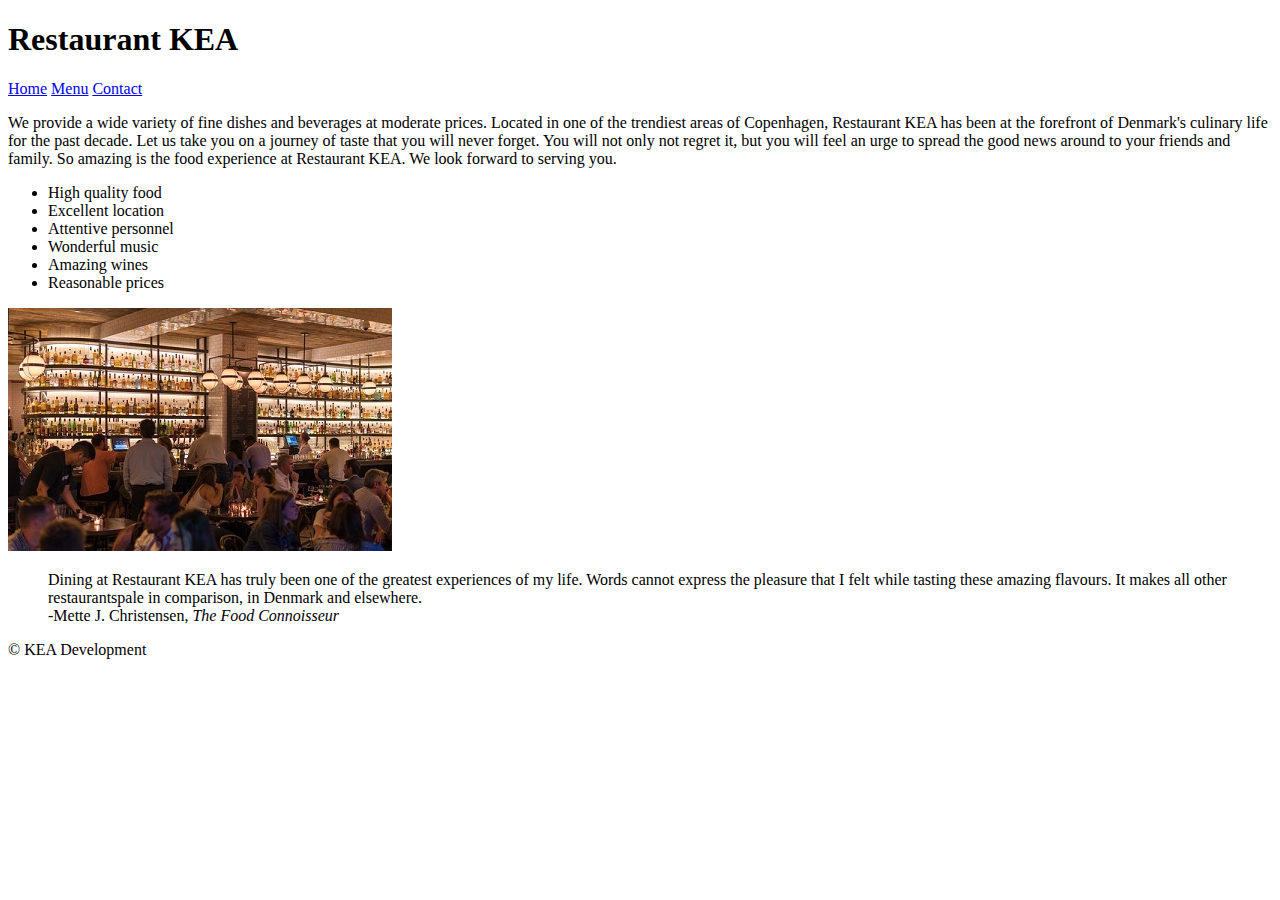
<file: exercise - HTML5/index.html>
<!DOCTYPE html>
<html lang="en">
<head>
    <meta charset="UTF-8">
    <meta http-equiv="X-UA-Compatible" content="IE=edge">
    <meta name="viewport" content="width=device-width, initial-scale=1.0">
    <title>Home</title>
</head>
<body>
    <h1>Restaurant KEA</h1>
    <nav>
        <a href="./index.html">Home</a>
        <a href="./menu.html">Menu</a>
        <a href="./contact.html">Contact</a>
    </nav>
    <p>
        We provide a wide variety of fine dishes and beverages at moderate prices. 
        Located in one of the trendiest areas of Copenhagen, 
        Restaurant KEA has been at the forefront of Denmark's culinary life for the past decade. 
        Let us take you on a journey of taste that you will never forget. 
        You will not only not regret it, but you will feel an urge to spread the good news around to your friends and family. 
        So amazing is the food experience at Restaurant KEA. We look forward to serving you.
    </p>
    <ul>
        <li>High quality food</li>
        <li>Excellent location</li>
        <li>Attentive personnel</li>
        <li>Wonderful music</li>
        <li>Amazing wines</li>
        <li>Reasonable prices</li>
    </ul>
    <img src="img/kea_restaurant.jpg" alt="KEA Restaurant">
    <blockquote>
        Dining at Restaurant KEA has truly been one of the greatest experiences of my life. 
        Words cannot express the pleasure that I felt while tasting these amazing flavours. 
        It makes all other restaurantspale in comparison, in Denmark and elsewhere.
        <br/>
        <span>-Mette J. Christensen, <i>The Food Connoisseur</i></span>
    </blockquote>
    <footer>
        <p>&copy; KEA Development</p>
    </footer>
</body>
</html>
</file>
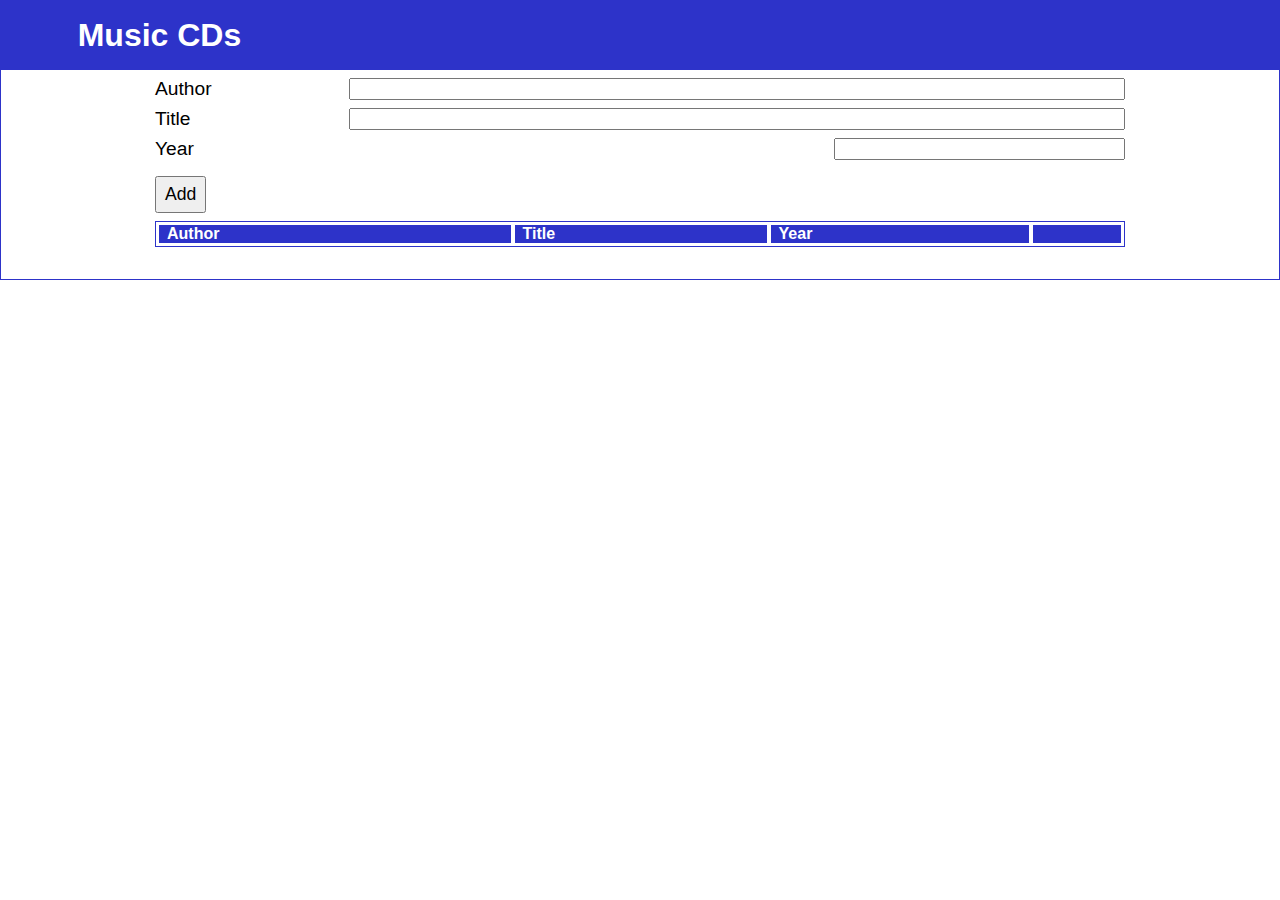
<file: exercise - JS Music CDs/index.html>
<!DOCTYPE html>
<html lang="en">
<head>
    <meta charset="UTF-8">
    <meta http-equiv="X-UA-Compatible" content="IE=edge">
    <meta name="viewport" content="width=device-width, initial-scale=1.0">
    <link rel="stylesheet" href="style/style.css">
    <script src="js/crud.js" defer></script>
    <title>Music CDs</title>
</head>
<body>
    <main>
        <h1>Music CDs</h1>
        <section>
            <form action="POST">
                <label for="author">
                    <span>Author</span>
                    <input type="text" name="author" id="input-author" required>
                </label>
                <label for="title">
                    <span>Title</span>
                    <input type="text" name="title" id="input-title" required>
                </label>
                <label for="year">
                    <span>Year</span>
                    <input type="number" name="year" id="input-year" required>
                </label>
                <button type="submit">Add</button>
            </form>
            <table>
                <thead>
                    <tr>
                        <th>Author</th>
                        <th>Title</th>
                        <th>Year</th>
                        <th></th>
                    </tr>
                </thead>
                <tbody></tbody>
            </table>
        </section>
    </main>
</body>
</html>
</file>
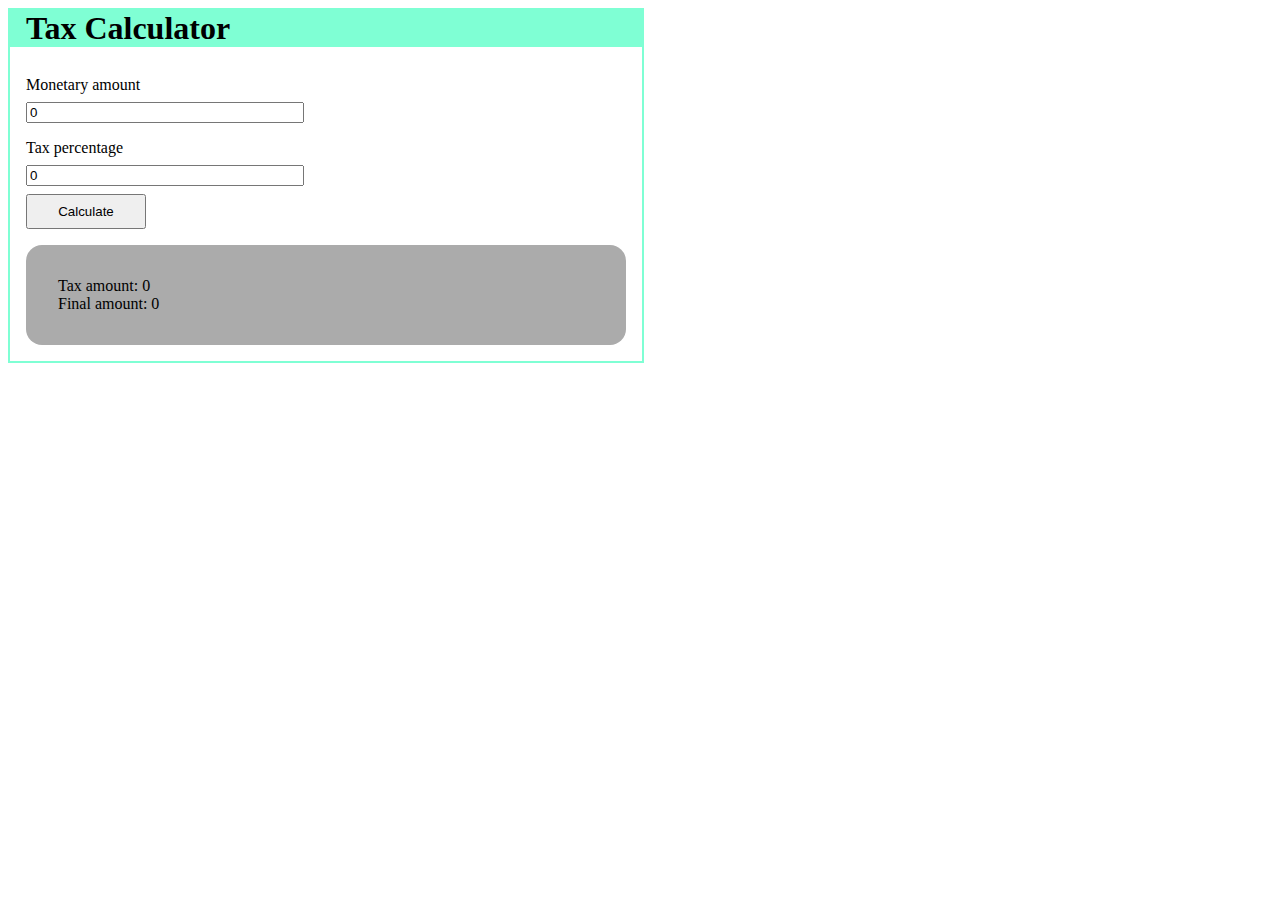
<file: exercise - JS Tax Calculator/index.html>
<!DOCTYPE html>
<html lang="en">
<head>
    <meta charset="UTF-8">
    <meta http-equiv="X-UA-Compatible" content="IE=edge">
    <meta name="viewport" content="width=device-width, initial-scale=1.0">
    <title>Tax Calculator</title>
    <link rel="stylesheet" href="css/style.css">
    <script type='text/javascript' src="js/script.js" defer></script>
</head>
<body>
    <main>
        <h1>Tax Calculator</h1>
        <form id="taxForm">
            <label for="monetary">Monetary amount</label>
            <input name="monetary" type="text" id="monetary" pattern="\d*(\.\d{0,2})?" value="0" required>
            <label for="tax_rate">Tax percentage</label>
            <input name="tax_rate" type="text" id="tax_rate" pattern="\d*(\.\d{0,2})?" value="0" required>
            <input type='submit' id="submitBtn" value="Calculate">
        </form>
        <section id="output">
            Tax amount: <span id="tax_amount">0</span>
            </br>
            Final amount: <span id="final_amount">0</span>
        </section>
        <div></div>
    </main>
</body>
</html>
</file>
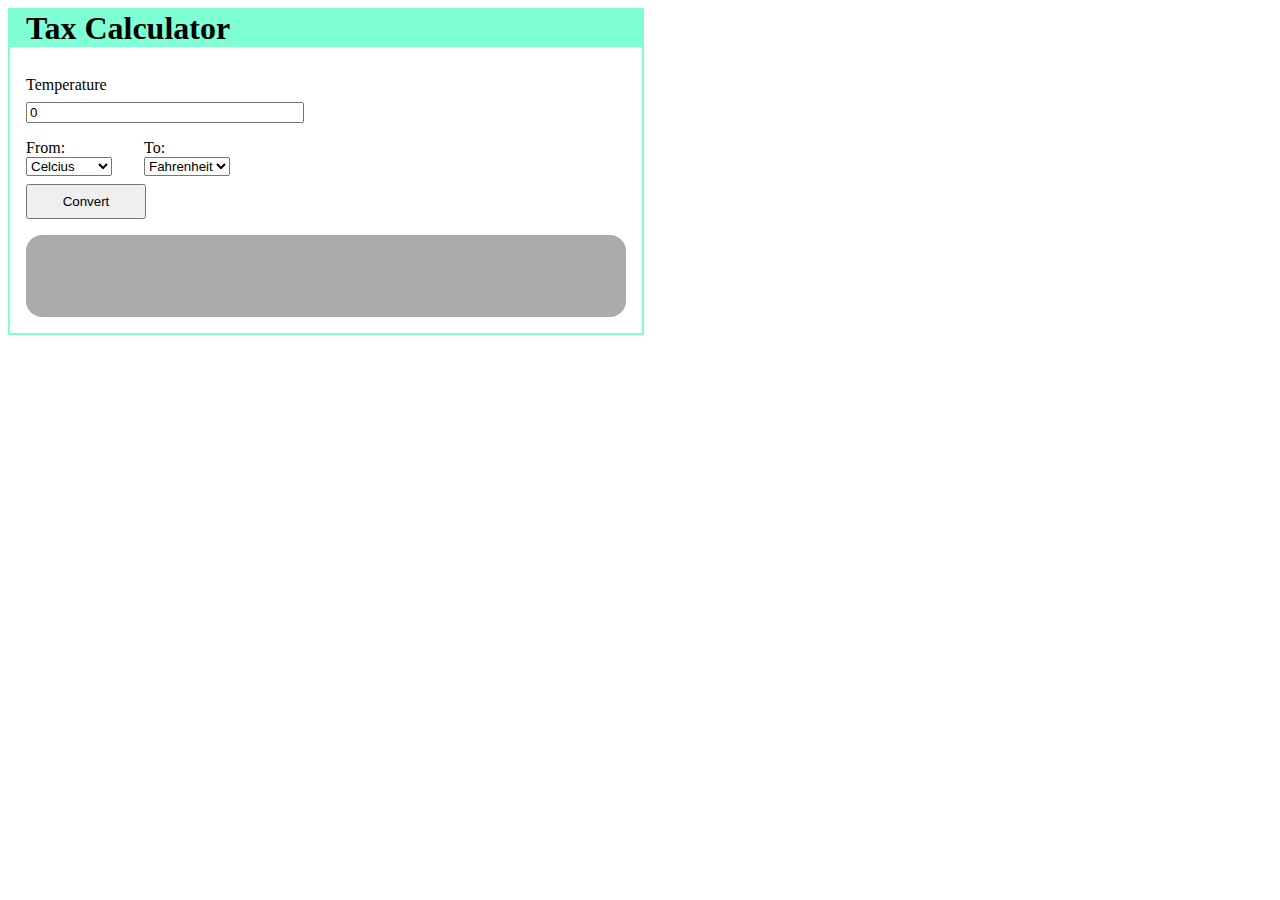
<file: exercise - JS Temperature Converter/index.html>
<!DOCTYPE html>
<html lang="en">
<head>
    <meta charset="UTF-8">
    <meta http-equiv="X-UA-Compatible" content="IE=edge">
    <meta name="viewport" content="width=device-width, initial-scale=1.0">
    <title>Temperature Calculator</title>
    <link rel="stylesheet" href="css/style.css">
    <script type='text/javascript' src="js/script.js" defer></script>
</head>
<body>
    <main>
        <h1>Tax Calculator</h1>
        <form id="convertForm">
            <label for="temperature">Temperature</label>
            <input name="temperature" type="text" id="temperature" pattern="\d*(\.\d{0,2})?" value="0" required>

            <div class="selections">
                <div>
                    <label for="from">From:</label>
                    <select name="from" id="from">
                        <option value="C" selected>Celcius</option>
                        <option value="F">Fahrenheit</option>
                        <option value="K">Kelvin</option>
                    </select>                
                </div>
                <div>
                    <label for="to">To:</label>
                    <select name="to" id="to">
                        <option value="C">Celcius</option>
                        <option value="F" selected>Fahrenheit</option>
                        <option value="K">Kelvin</option>
                    </select>
                </div>
            </div>
            <input type="submit" value="Convert">
        </form>
        <section id="output">
            &nbsp;
        </section>
        <div></div>
    </main>
</body>
</html>
</file>
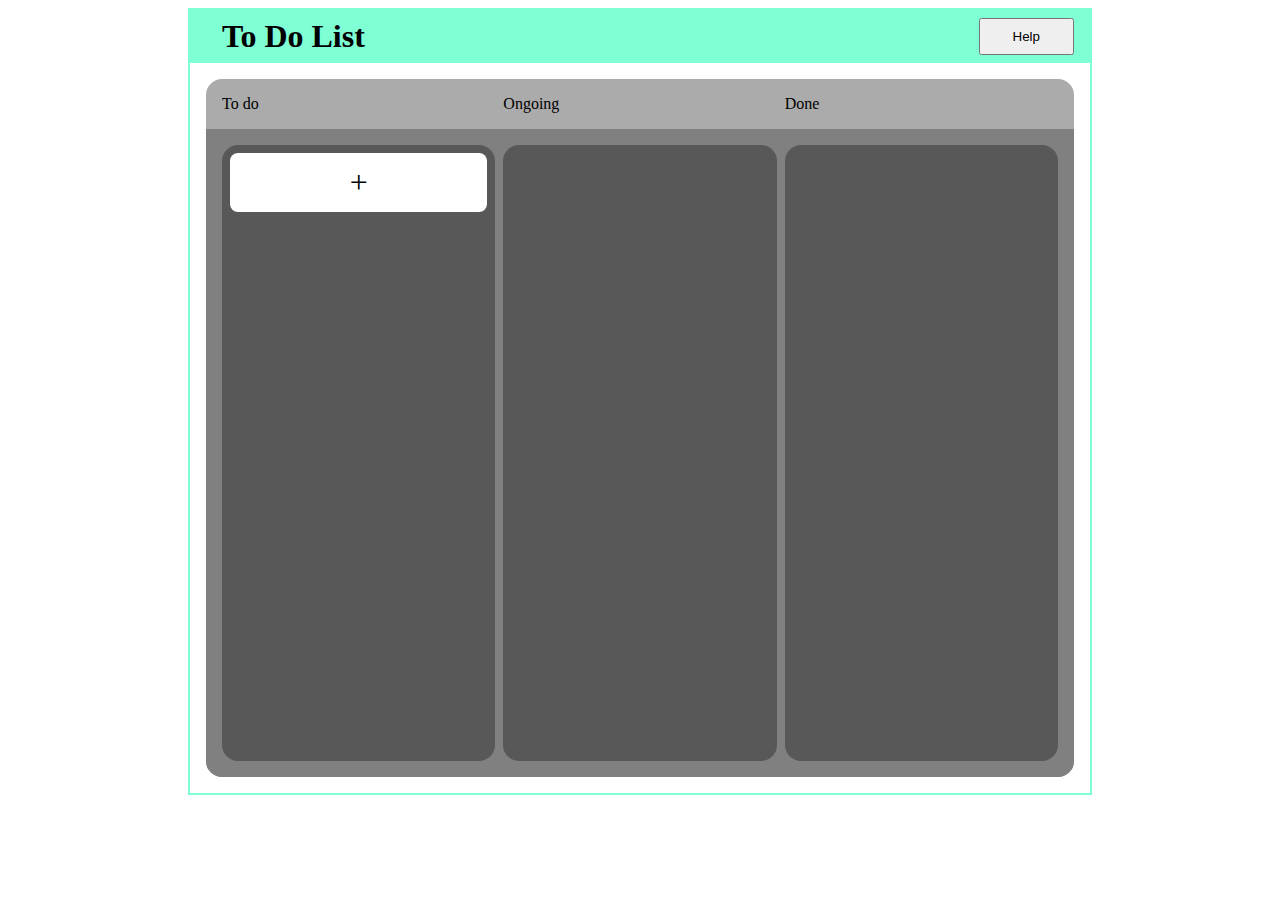
<file: exercise - JS Todo List/index.html>
<!DOCTYPE html>
<html lang="en">
<head>
    <meta charset="UTF-8">
    <meta http-equiv="X-UA-Compatible" content="IE=edge">
    <meta name="viewport" content="width=device-width, initial-scale=1.0">
    <title>To Do List</title>
    <link rel="stylesheet" href="css/style.css">
    <script type='text/javascript' src="js/script.js" defer></script>
</head>
<body>
    <main>
        <header>
            <h1>To Do List</h1>
            <button class='modal_toggle' id="help_btn">Help</button>
        </header>
        <section>
            <div>
                <p>To do</p>
                <p>Ongoing</p>
                <p>Done</p>
            </div>
            <div class="items">
                <div id="todo" class="dropcolumn">
                    <div class='modal_toggle' id="new_btn">
                        +
                    </div>
                </div>
                <div id="ongoing" class="dropcolumn">
                    
                </div>
                <div id="done" class="dropcolumn">
                    
                </div>
            </div>
        </section>
    </main>
    <div class="modal" id="new_modal" style="display: none;">
        <form id="todo_form">
            <textarea name="" id="todo_text" cols="30" rows="10" placeholder="Your text here"></textarea>
            <div>
                <input type="submit" value="Add">
                <button class='modal_toggle' id="cancel_btn">Cancel</button>
            </div>
        </form>
    </div>
    <div class="modal" id="help_modal" style="display: none;">
        <p>
            Add a new "to do" task by pressing the plus ("+") button. <br>
            Move a task from one area to another ("to do", "ongoing", "done") by dragging and dropping it
        </p>
        <button class="modal_toggle" id="ok_btn">OK</button>
    </div>
</body>
</html>
</file>
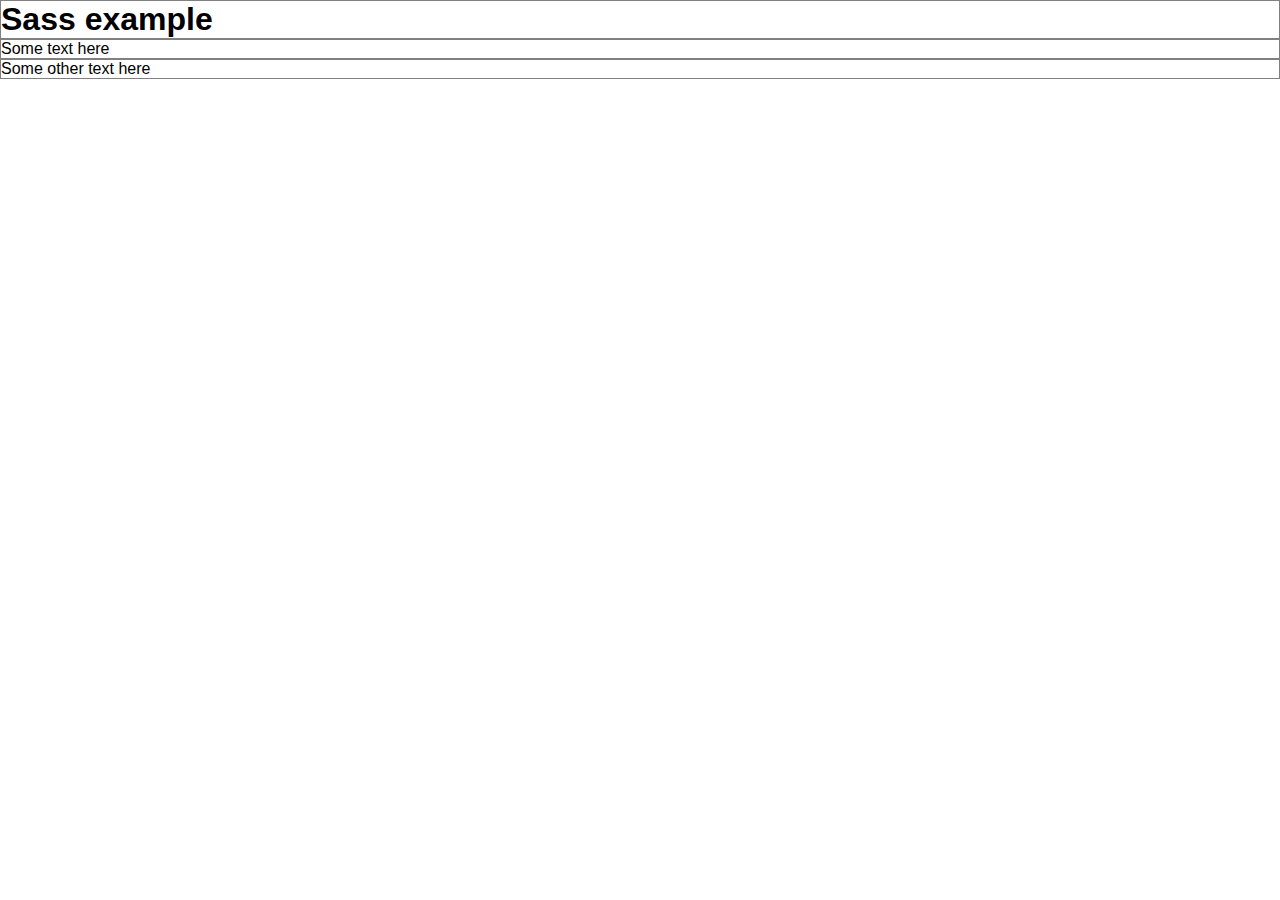
<file: sass-exercises/index.html>
<!DOCTYPE html>
<html lang="en">
<head>
    <meta charset="UTF-8">
    <meta http-equiv="X-UA-Compatible" content="IE=edge">
    <meta name="viewport" content="width=device-width, initial-scale=1.0">
    <link rel="stylesheet" href="css/style.css">
    <title>Document</title>
</head>
<body>
    <main>
        <h1>Sass example</h1>
        <p>Some text here</p>
        <p>Some other text here</p>
    </main>
</body>
</html>
</file>
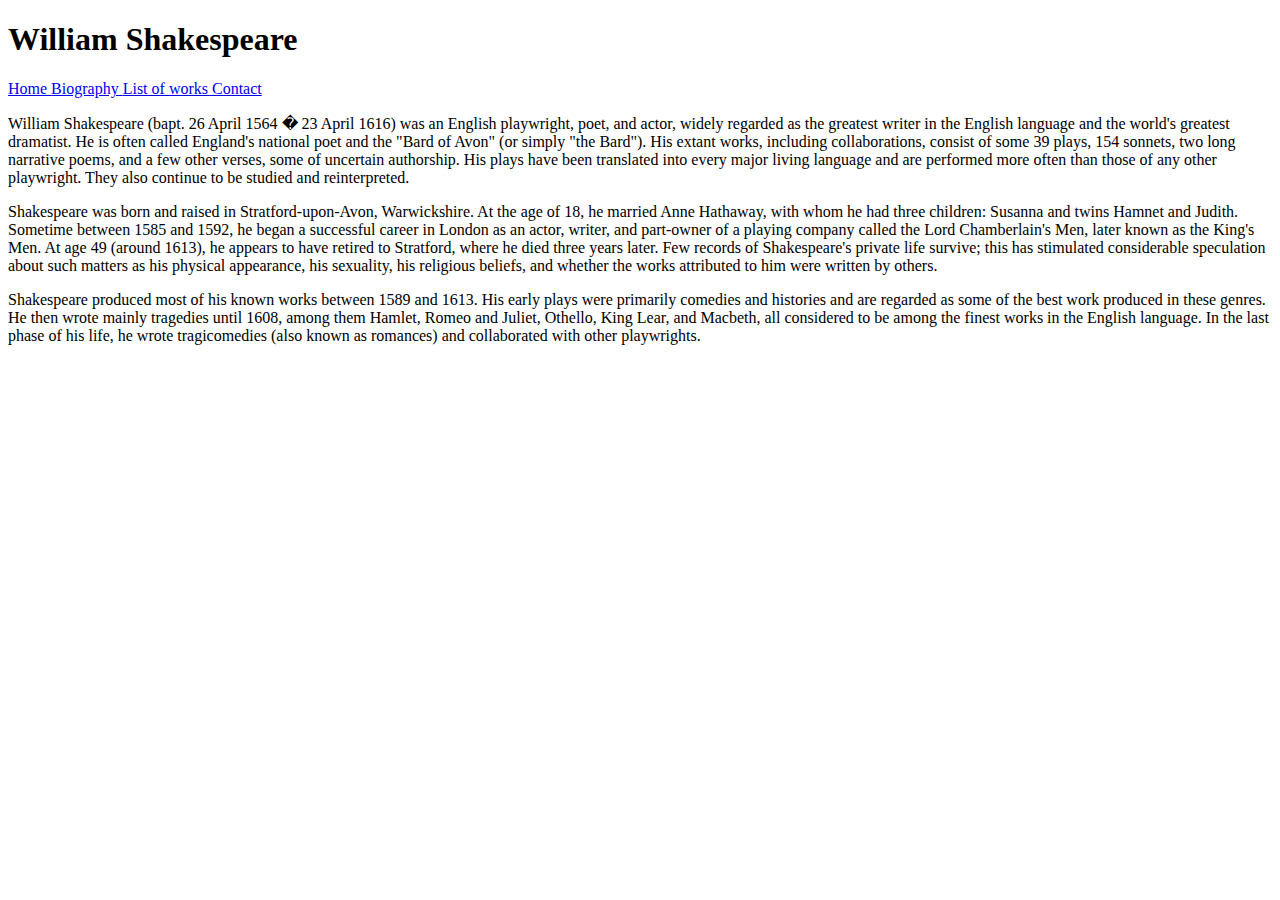
<file: exercise - SASS shakespeare/nothing/index.html>
<!DOCTYPE html>
<html lang="en">
<head>
    <meta charset="UTF-8">
    <meta http-equiv="X-UA-Compatible" content="IE=edge">
    <meta name="viewport" content="width=device-width, initial-scale=1.0">
    <title>Document</title>
</head>
<body>
    <header>
        <h1>William Shakespeare</h1>
    </header>
    <main>
        <nav>
            <a href="/">
                Home
            </a>
            <a href="/biography">
                Biography
            </a>
            <a href="/list-of-works">
                List of works
            </a>
            <a href="/contact">
                Contact
            </a>
        </nav>
        <section>
            <p>
                William Shakespeare (bapt. 26 April 1564 � 23 April 1616) was an English playwright, poet, and actor, widely regarded as the greatest writer in the English language and the world's greatest dramatist. He is often called England's national poet and the "Bard of Avon" (or simply "the Bard"). His extant works, including collaborations, consist of some 39 plays, 154 sonnets, two long narrative poems, and a few other verses, some of uncertain authorship. His plays have been translated into every major living language and are performed more often than those of any other playwright. They also continue to be studied and reinterpreted.
            </p>
            <p>
                Shakespeare was born and raised in Stratford-upon-Avon, Warwickshire. At the age of 18, he married Anne Hathaway, with whom he had three children: Susanna and twins Hamnet and Judith. Sometime between 1585 and 1592, he began a successful career in London as an actor, writer, and part-owner of a playing company called the Lord Chamberlain's Men, later known as the King's Men. At age 49 (around 1613), he appears to have retired to Stratford, where he died three years later. Few records of Shakespeare's private life survive; this has stimulated considerable speculation about such matters as his physical appearance, his sexuality, his religious beliefs, and whether the works attributed to him were written by others.
            </p>
            <p>
                Shakespeare produced most of his known works between 1589 and 1613. His early plays were primarily comedies and histories and are regarded as some of the best work produced in these genres. He then wrote mainly tragedies until 1608, among them Hamlet, Romeo and Juliet, Othello, King Lear, and Macbeth, all considered to be among the finest works in the English language. In the last phase of his life, he wrote tragicomedies (also known as romances) and collaborated with other playwrights.
            </p>
        </section>
        <section>

        </section>
    </main>
</body>
</html>
</file>
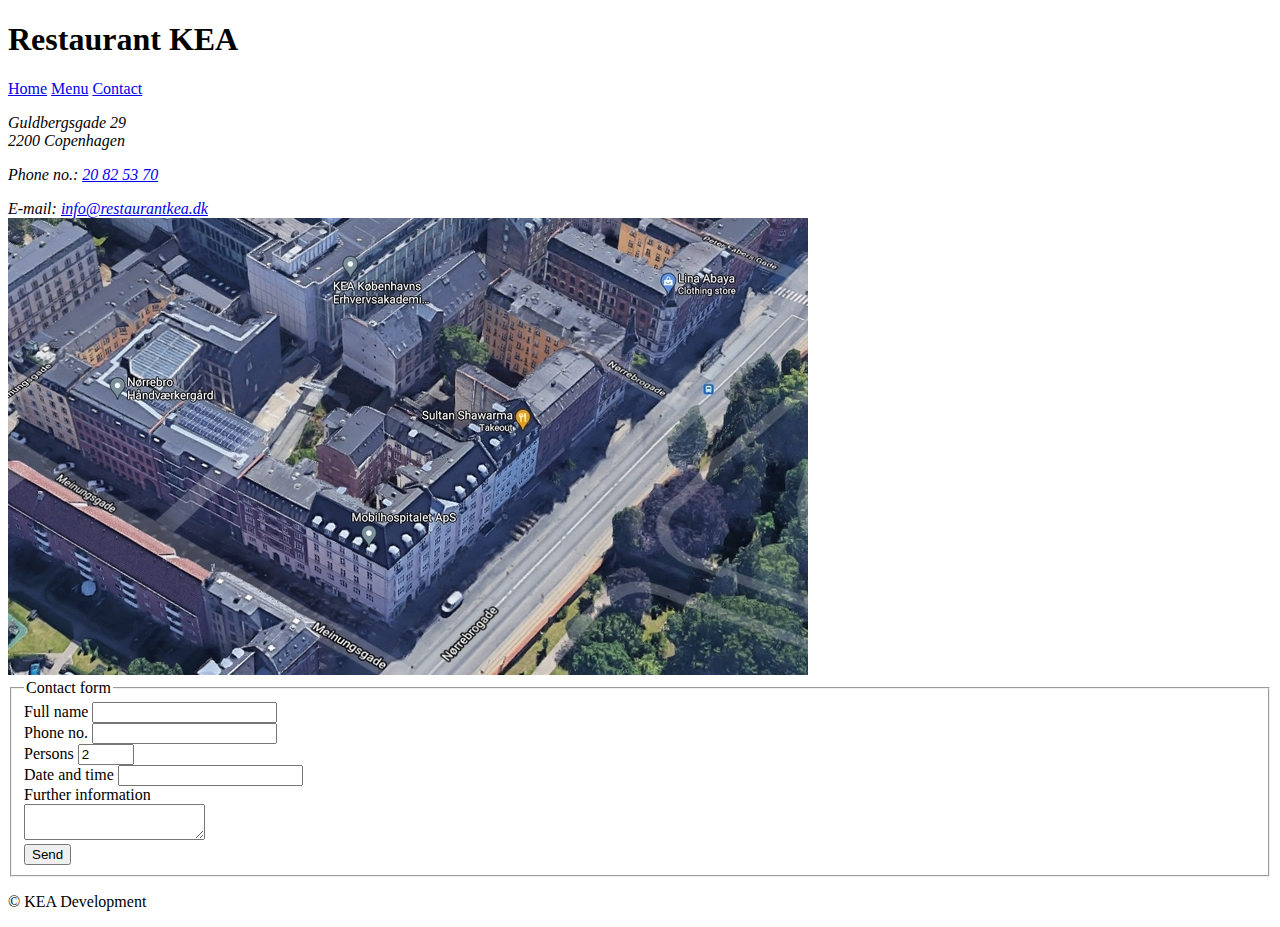
<file: exercise - HTML5/contact.html>
<!DOCTYPE html>
<html lang="en">
<head>
    <meta charset="UTF-8">
    <meta http-equiv="X-UA-Compatible" content="IE=edge">
    <meta name="viewport" content="width=device-width, initial-scale=1.0">
    <title>Contact</title>
</head>
<body>
    <h1>Restaurant KEA</h1>
    <nav>
        <a href="index.html">Home</a>
        <a href="menu.html">Menu</a>
        <a href="contact.html">Contact</a>
    </nav>
    <p>
        <i>
            Guldbergsgade 29
            <br/>
            2200 Copenhagen
        </i>
    </p>
    <p><i>Phone no.: <a href="tel:+20825370">20 82 53 70</a></i></p>
    <i>E-mail: <a href="mailto:info@restaurantkea.dk">info@restaurantkea.dk</a></i>
    <br/>
    <img src="img/map.jpg" alt="map location of KEA">
    <form action="mailto:info@restaurantkea.dk" method="POST">
        <fieldset>
            <legend>Contact form</legend>
            <div>
                <label for="fullName">Full name</label>
                <input name="fullName" type="text">
            </div>
            <div>
                <label for="phoneNum">Phone no.</label>
                <input name="phoneNum" type="phone">
            </div>
            <div>
                <label for="persons">Persons</label>
                <input name="persons" type="number" value="2" required min="1" max="20">
            </div>
            <div>
                <label for="dateTime">Date and time</label>
                <input type="datetime" name="dateTime">
            </div>
            <div>
                <label for="furtherInfo">Further information</label>
                <br/>
                <textarea name="furtherInfo" type="datetime" ></textarea>
            </div>
            <div>
                <input type="submit" value="Send">
            </div>
        </fieldset>
    </form>

    <!-- for sending in the url (display hidden) -->
    <form action="process.php" method="GET" style="display: none;">
        <fieldset>
            <legend>Contact form</legend>
            <div>
                <label for="fullName">Full name</label>
                <input name="fullName" type="text">
            </div>
            <div>
                <label for="phoneNum">Phone no.</label>
                <input name="phoneNum" type="phone">
            </div>
            <div>
                <label for="persons">Persons</label>
                <input name="persons" type="number" value="2" required min="1" max="20">
            </div>
            <div>
                <label for="dateTime">Date and time</label>
                <input type="datetime" name="dateTime">
            </div>
            <div>
                <label for="furtherInfo">Further information</label>
                <br/>
                <textarea name="furtherInfo" type="datetime" ></textarea>
            </div>
            <div>
                <input type="submit" value="Send">
            </div>
        </fieldset>
    </form>
    <footer>
        <p>&copy; KEA Development</p>
    </footer>
</body>
</html>
</file>
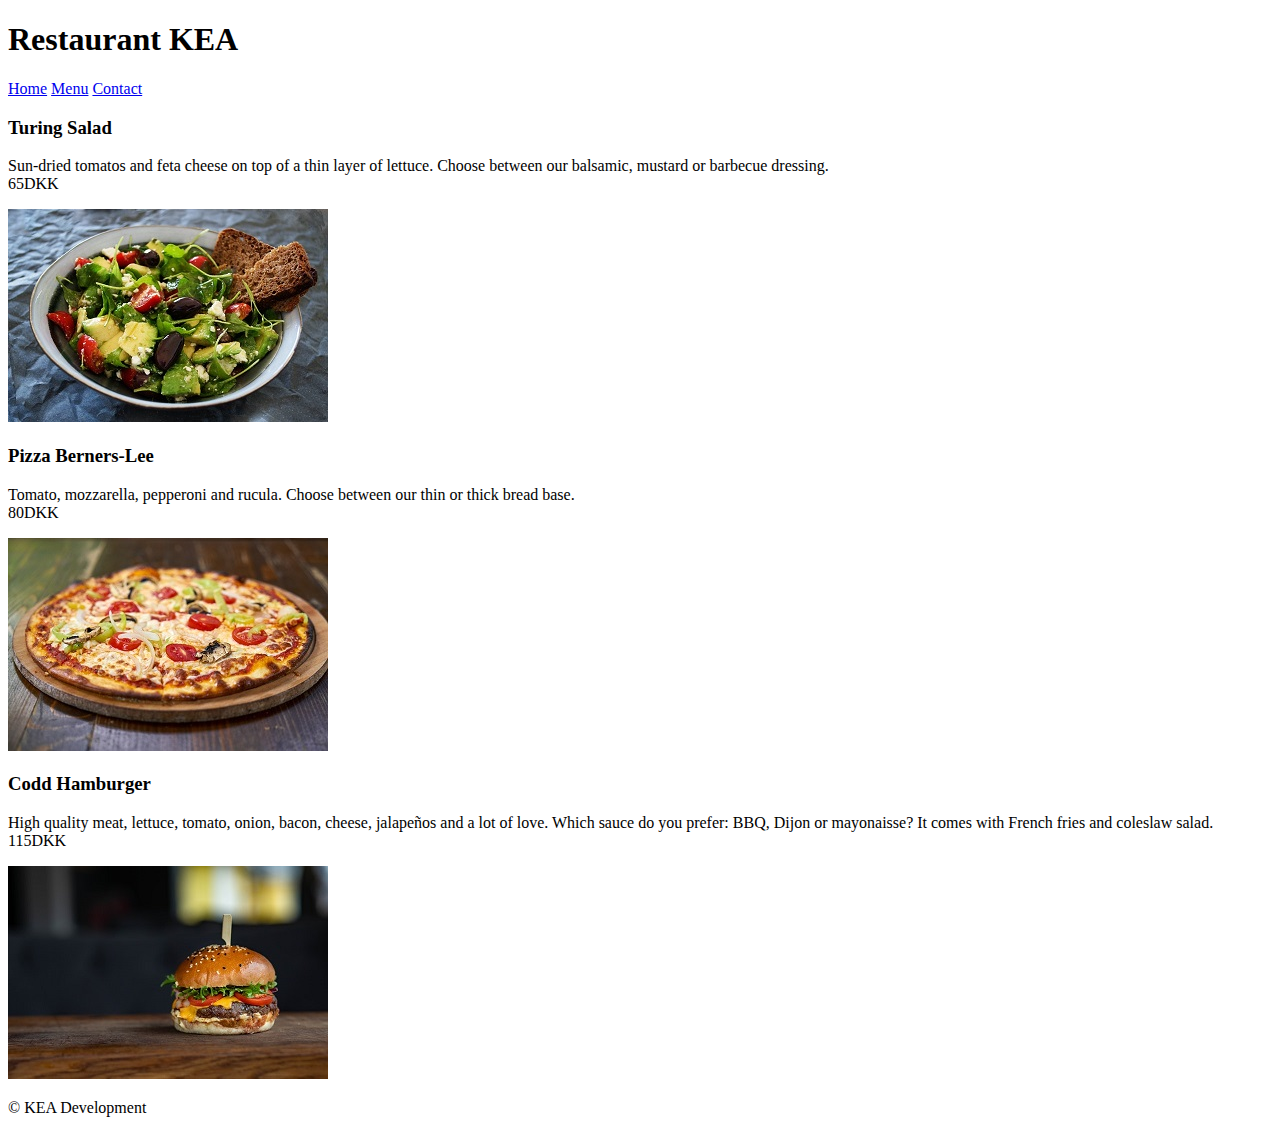
<file: exercise - HTML5/menu.html>
<!DOCTYPE html>
<html lang="en">
<head>
    <meta charset="UTF-8">
    <meta http-equiv="X-UA-Compatible" content="IE=edge">
    <meta name="viewport" content="width=device-width, initial-scale=1.0">
    <title>Menu</title>
</head>
<body>
    <h1>Restaurant KEA</h1>
    <nav>
        <a href="index.html">Home</a>
        <a href="menu.html">Menu</a>
        <a href="contact.html">Contact</a>
    </nav>
    <h3>Turing Salad</h3>
    <p>
        Sun-dried  tomatos  and  feta  cheese  
        on  top  of  a  thin  layer  of  lettuce.  
        Choose  between  our balsamic, 
        mustard or barbecue dressing.
        <br/>
        65DKK
    </p>
    <img src="img/salad.jpg" alt="salad">
    <h3>Pizza Berners-Lee</h3>
    <p>
        Tomato, mozzarella, pepperoni and rucula. 
        Choose between our thin or thick bread base.
        <br/>
        80DKK 
    </p>
    <img src="img/pizza.jpg" alt="pizza">
    <h3>Codd Hamburger</h3>
    <p>
        High quality meat, lettuce, tomato, onion, bacon, 
        cheese, jalapeños and a lot of love. Which sauce 
        do you prefer: BBQ, Dijon or mayonaisse? 
        It comes with French fries and coleslaw salad. 
        <br/>
        115DKK 
    </p>
    <img src="img/burger.jpg" alt="burger">
    <footer>
        <p>&copy; KEA Development</p>
    </footer>
</body>
</html>
</file>
<file: exercise - JS Music CDs/style/style.css>
* {
    margin: 0;
    padding: 0;
    box-sizing: border-box;
    font-family: 'Segoe UI', Tahoma, Geneva, Verdana, sans-serif;
}

:root {
    --color-main: rgb(45, 51, 201);
}

main {
    width: 100%;
    border: thin solid var(--color-main);
}

h1 {
    width: 100%;
    padding: 1rem 6%;
    color: white;
    background: var(--color-main)
}

section {
    margin-top: .5rem;
    margin-bottom: 2rem;
    margin-inline: auto;
    max-width: 970px;
}

form {
    display: flex;
    flex-direction: column;
    gap: .5rem;
    margin-bottom: .5rem;
}

form label {
    width: 100%;
    display: flex;
    gap: .5rem;
    justify-content: space-between;
    font-size: 1.2rem;
}

form label input {
    width: 80%;
}

form label:nth-child(3) input {
    width: 30%;
}

form button {
    margin-top: .5rem;
    width: fit-content;
    padding: .375rem .5rem;
    font-size: 1.1rem;
}

table {
    border: thin solid var(--color-main);
    width: calc(100%);
}

th, td {
    text-align: start;
    padding-inline: .5rem;
}

td:nth-child(3) {
    text-align: end;
}

td:nth-child(4) {
    cursor: pointer;
}

th {
    background: var(--color-main);
    border: thin solid white;
    color: white;
}

@media screen and (max-width: 970px) { 
    section {
        margin-inline: .5rem;
    }
}

@media screen and (max-width: 540px) {
    form label:not(:nth-child(3)) {
        flex-direction: column;
    }
    
    form label:not(:nth-child(3)) input {
        width: 100%;
    }

    form label:nth-child(3) input {
        width: 50%;
    }
}
</file>
<file: exercise - JS Tax Calculator/css/style.css>
main {
    width: 50%;
    border: 2px solid aquamarine;
}

h1 {
    margin-top: 0;
    background: aquamarine;
    padding: 0 1rem;
}

form {
    display: flex;
    flex-direction: column;
    gap: .5rem;
    margin: 1rem;
}

form label {
    margin-block-start: .5rem;
}

form input[type="text"] {
    width: 45%;
}

form input[type="submit"] {
    width: 20%;
    padding: .5rem 0
}

section {
    padding: 2rem;
    background: rgb(171, 171, 171);
    margin: 1rem;
    border-radius: 1rem;
    
}
</file>
<file: exercise - JS Temperature Converter/css/style.css>
main {
    width: 50%;
    border: 2px solid aquamarine;
}

h1 {
    margin-top: 0;
    background: aquamarine;
    padding: 0 1rem;
}

form {
    display: flex;
    flex-direction: column;
    gap: .5rem;
    margin: 1rem;
}

form label {
    margin-block-start: .5rem;
}

form input[type="text"] {
    width: 45%;
}

form .selections {
    display: flex;
    gap: 2rem;
}

form .selections div {
    display: flex;
    flex-direction: column;
}

form input[type="submit"] {
    width: 20%;
    padding: .5rem 0
}

section {
    padding: 2rem;
    background: rgb(171, 171, 171);
    margin: 1rem;
    border-radius: 1rem;
    
}
</file>
<file: exercise - JS Todo List/css/style.css>
main {
    width: 75%;
    max-width: 900px;
    border: 2px solid aquamarine;
    margin: auto;
}

header {
    display: flex;
    justify-content: space-between;
    background: aquamarine;
    padding: .5rem 1rem;
}

header h1 {
    margin: 0;
    padding: 0 1rem;
}

header button {
    padding: 0 2rem;
}

section {
    background: rgb(171, 171, 171);
    margin: 1rem;
    border-radius: 1rem;
}

section > div {
    padding: 0 1rem;
    display: grid;
    gap: .5rem;
    grid-template-columns: 100fr 100fr 100fr;
}

section .items {
    background: gray;
    overflow: hidden;
    padding: 1rem 1rem;
    border-radius: 0 0 1rem 1rem;
}

section .items .dropcolumn {
    display: flex;
    flex-direction: column;
    gap: 1rem;
    border-radius: 1rem;
    background: rgb(88, 88, 88);
    min-height: 600px;
    padding: .5rem;
}

section .items #new_btn {
    background: white;
    font-size: 2rem;
    padding: .7rem 0;
    border-radius: .5rem;
    display: flex;
    justify-content: center;
}

section .items #new_btn:hover{
    background-color: whitesmoke;
    color: black;
    cursor: pointer;
}

section .items .list_item {
    padding: .7rem .5rem;
    border-radius: .5rem;
    display: flex;
    justify-content: space-between;
    align-items: center;
    gap: 1rem;
}

section .items #todo .list_item {
    background: rgb(255, 163, 71);
}

section .items #ongoing .list_item {
    background: rgb(255, 232, 85);
}

section .items #done .list_item {
    background: rgb(142, 255, 90);
}

.modal {
    position: fixed;
    inset: 0;
    width: 50%;
    height: fit-content;
    margin: 5vh auto;
    background-color: whitesmoke;
    padding: 2rem;
    border-radius: 1rem;
}

#todo_form textarea {
    width: 100%;
}

#todo_form > div {
    display: flex;
    justify-content: flex-end;
    gap: 1rem;
    margin-top: 1rem;
}
</file>
<file: sass-exercises/css/style.css>
* {
  margin: 0;
  padding: 0;
}

body {
  font-family: "Gill Sans", "Gill Sans MT", Calibri, "Trebuchet MS", sans-serif;
}

main * {
  border: 1px solid grey;
}

/*# sourceMappingURL=style.css.map */
</file>
